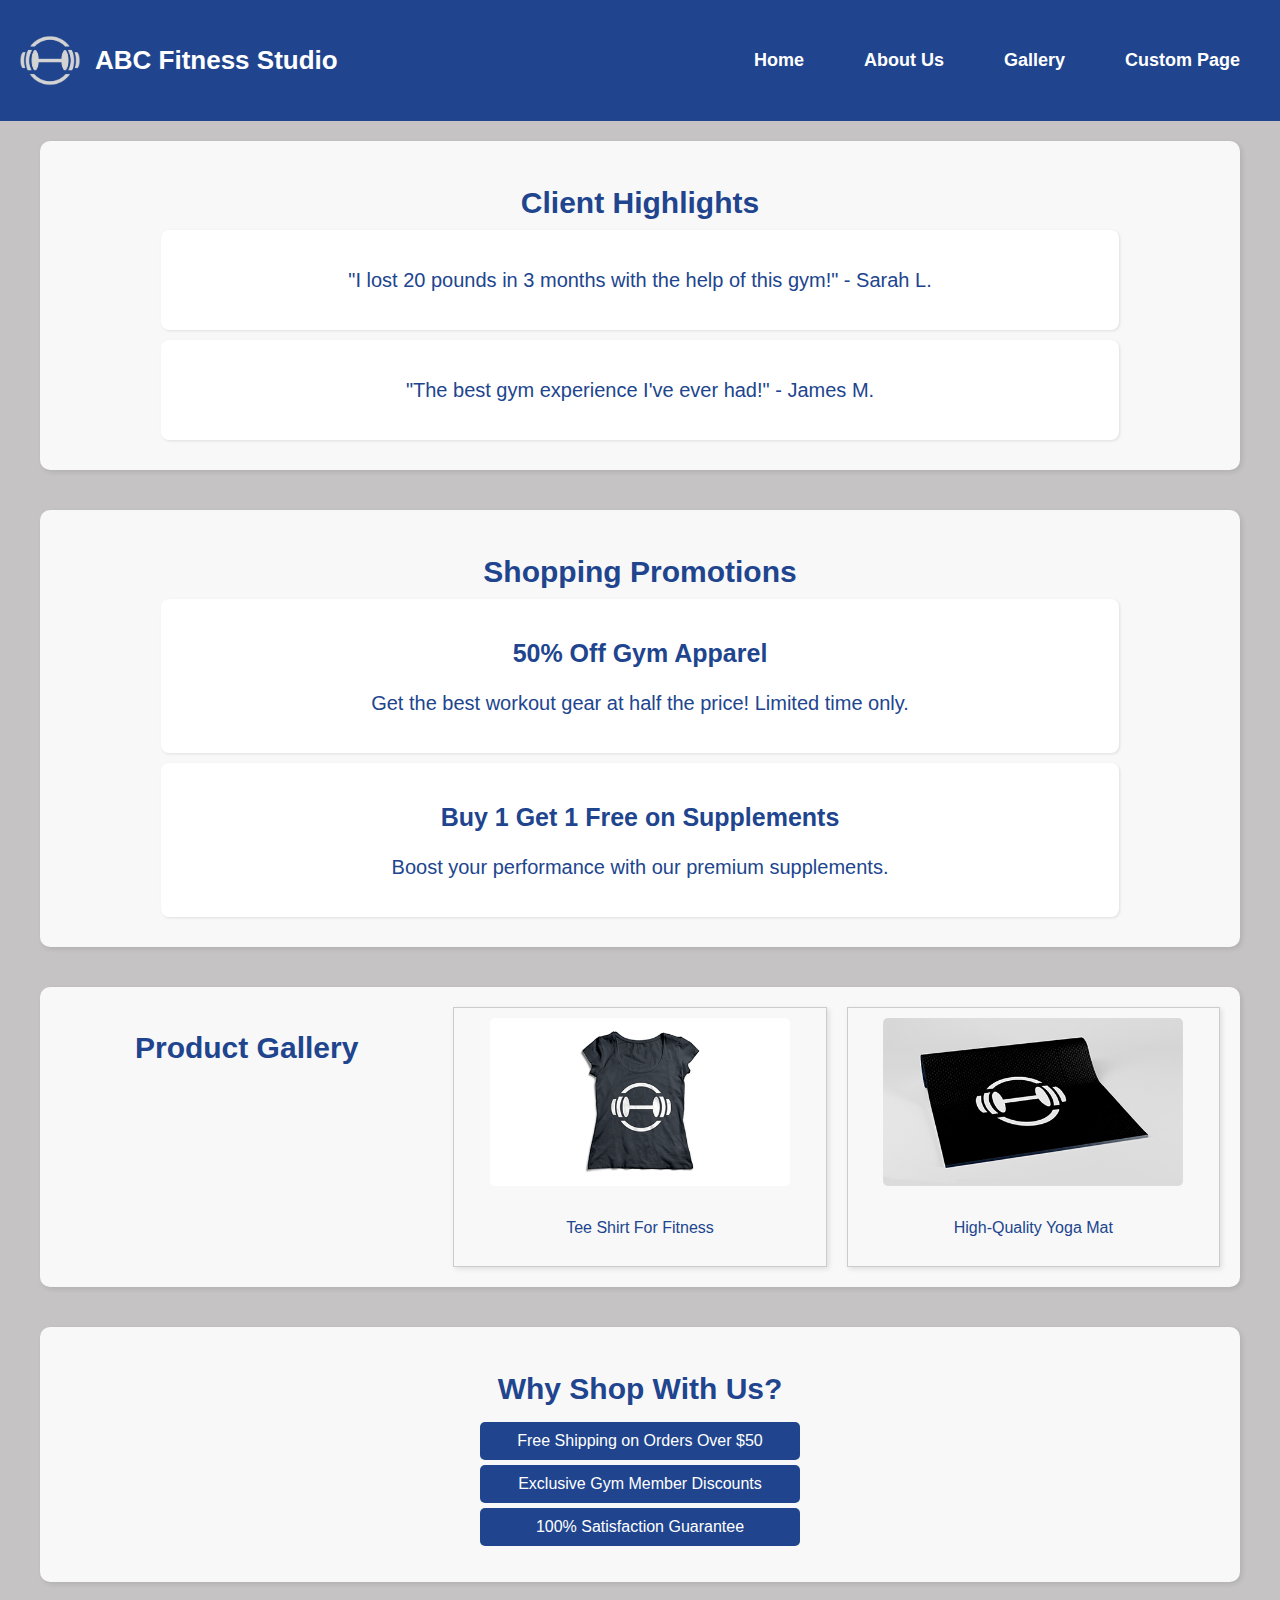
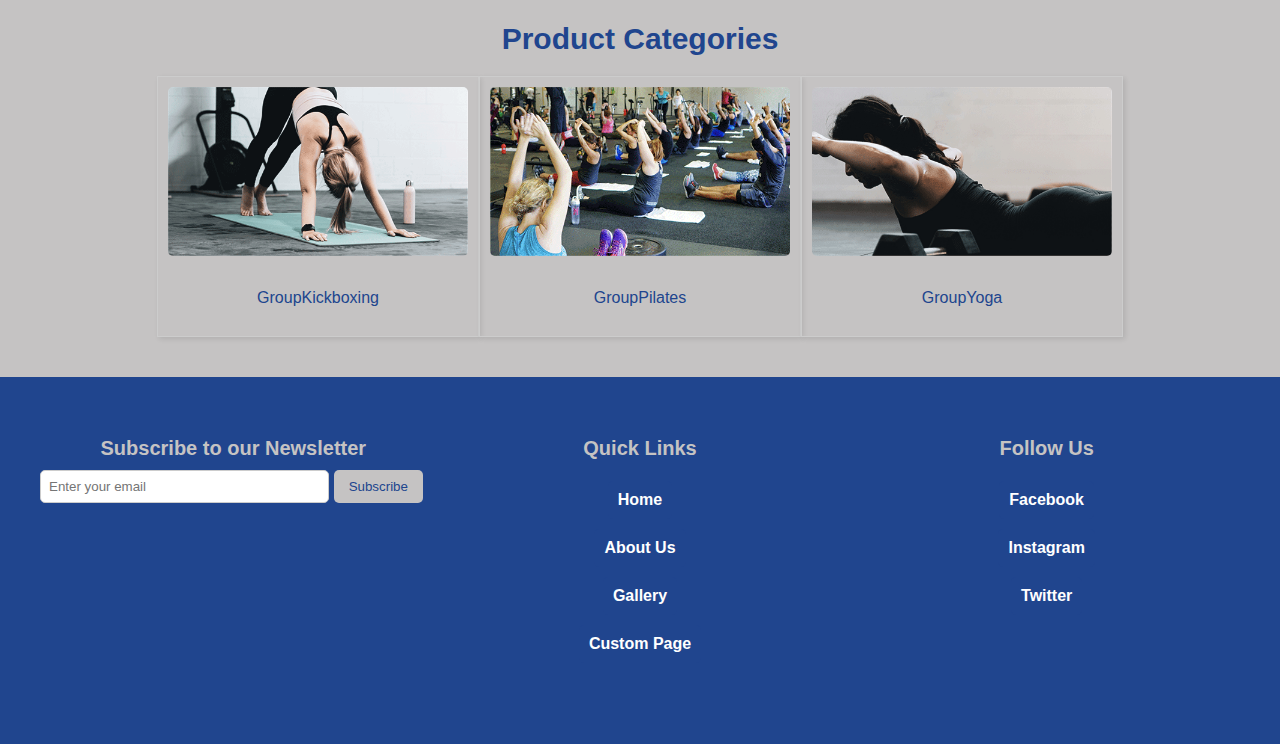
<file: index.html>
<!DOCTYPE html>
<html lang="en">
<head>
    <meta charset="UTF-8">
    <meta name="viewport" content="width=device-width, initial-scale=1.0">
    <title>ABC Fitness Studio</title>
    <link rel="stylesheet" href="style.css">
</head>
<body>
    <header>
        <div class="header-container">
            <div class="logo-title">
                <img src="images/logo.png" alt="ABC Fitness Studio Logo" class="logo">
                <h1>ABC Fitness Studio</h1>
            </div>
            <nav>
                <ul>
                    <li><a href="index.html">Home</a></li>
                    <li><a href="AboutUs.html">About Us</a></li>
                    <li><a href="Gallery.html">Gallery</a></li>
                    <li><a href="CustomPage.html">Custom Page</a></li>
                </ul>
            </nav>
        </div>
    </header>

    <main>

        <section class="client-highlights">
            <h2>Client Highlights</h2>
            <div class="highlight">
                <p>"I lost 20 pounds in 3 months with the help of this gym!" - Sarah L.</p>
            </div>
            <div class="highlight">
                <p>"The best gym experience I've ever had!" - James M.</p>
            </div>
        </section>
    
        <section class="shopping-promos">
            <h2>Shopping Promotions</h2>
            <div class="promo">
                <h3>50% Off Gym Apparel</h3>
                <p>Get the best workout gear at half the price! Limited time only.</p>
            </div>
            <div class="promo">
                <h3>Buy 1 Get 1 Free on Supplements</h3>
                <p>Boost your performance with our premium supplements.</p>
            </div>
        </section>
    
        <section class="product-gallery">
            <h2>Product Gallery</h2>
            <div class="product-item">
                <img src="/images/product7.png" alt="Dumbbells">
                <p>Tee Shirt For Fitness</p>
            </div>
            <div class="product-item">
                <img src="/images/product9.png" alt="Yoga Mat">
                <p>High-Quality Yoga Mat</p>
            </div>
        </section>
    
        <section class="shopping-perks">
            <h2>Why Shop With Us?</h2>
            <ul>
                <li>Free Shipping on Orders Over $50</li>
                <li>Exclusive Gym Member Discounts</li>
                <li>100% Satisfaction Guarantee</li>
            </ul>
        </section>


        <section class="products">
            <h2>Product Categories</h2>
            <div class="product-grid">
                <div class="product-item">
                    <img src="images/product1.png"                                     alt="Product 1">
                    <p>GroupKickboxing</p>
                </div>
                <div class="product-item">
                    <img src="images/product2.png"                                     alt="Product 2">
                    <p>GroupPilates</p>
                </div>
                <div class="product-item">
                    <img src="images/product3.png"                                     alt="Product 3">
                    <p>GroupYoga</p>
                </div>
            </div>
        </section>
    </main>

    <footer>
        <div class="footer-container">
            <section class="newsletter">
                <h3>Subscribe to our Newsletter</h3>
                <form>
                    <input type="email" placeholder="Enter your email">
                    <button type="submit">Subscribe</button>
                </form>
            </section>
    
            <section class="footer-links">
                <h3>Quick Links</h3>
                <ul>
                    <li><a href="index.html">Home</a></li>
                    <li><a href="AboutUs.html">About Us</a></li>
                    <li><a href="Gallery.html">Gallery</a></li>
                    <li><a href="CustomPage.html">Custom Page</a></li>
                </ul>
            </section>
    
            <section class="social-media">
                <h3>Follow Us</h3>
                <ul>
                    <li><a href="https://www.facebook.com/">Facebook</a></li>
                    <li><a href="https://www.instagram.com/">Instagram</a></li>
                    <li><a href="https://x.com/">Twitter</a></li>
                </ul>
            </section>
        </div>
    </footer>
</body>
</html>
</file>
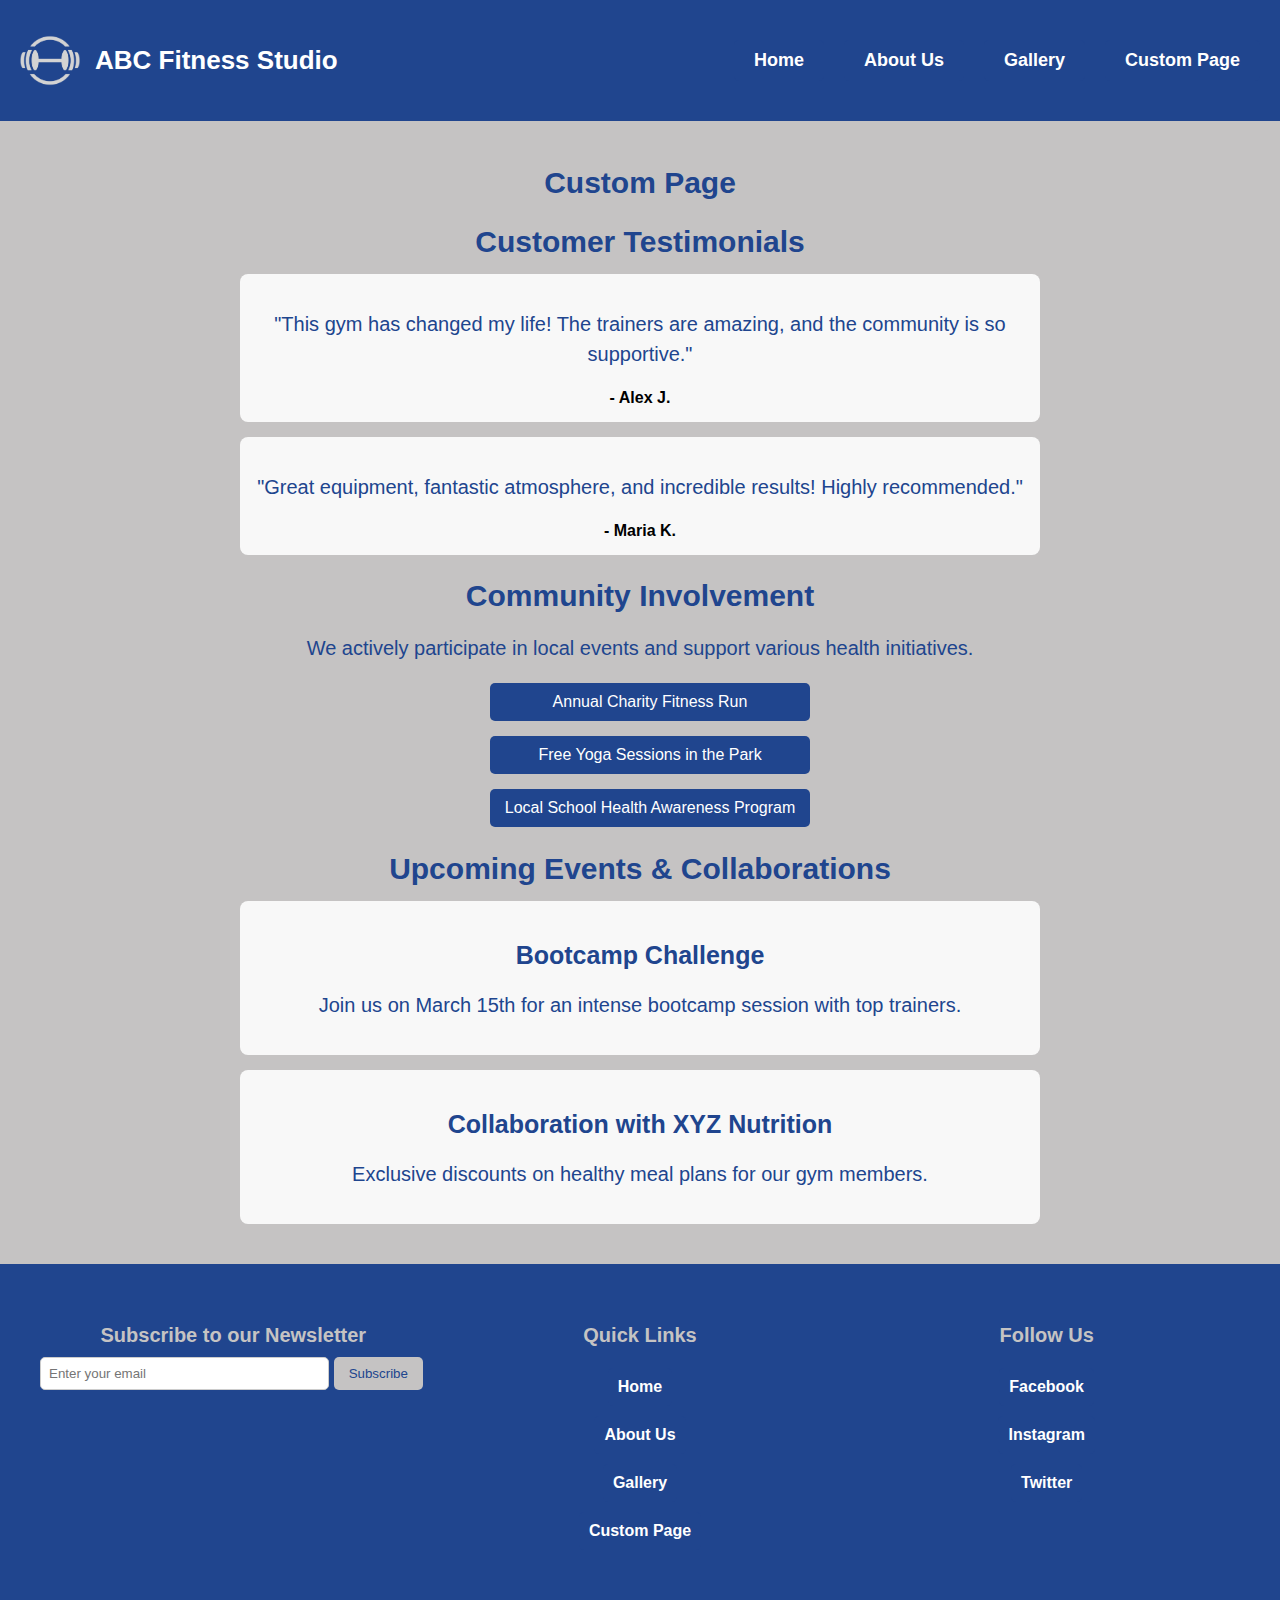
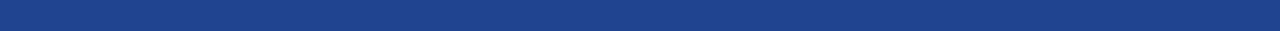
<file: CustomPage.html>
<!DOCTYPE html>
<html lang="en">
<head>
    <meta charset="UTF-8">
    <meta name="viewport" content="width=device-width, initial-scale=1.0">
    <title>Custom Page - ABC Fitness Studio</title>
    <link rel="stylesheet" href="style.css">
</head>
<body>
    <header>
        <div class="header-container">
            <div class="logo-title">
                <img src="images/logo.png" alt="ABC Fitness Studio Logo" class="logo">
                <h1>ABC Fitness Studio</h1>
            </div>
            <nav>
                <ul>
                    <li><a href="index.html">Home</a></li>
                    <li><a href="AboutUs.html">About Us</a></li>
                    <li><a href="Gallery.html">Gallery</a></li>
                    <li><a href="CustomPage.html">Custom Page</a></li>
                </ul>
            </nav>
        </div>
    </header>

    <main class="custom-page">
        <h2>Custom Page</h2>
        
        <section class="testimonials">
            <h2>Customer Testimonials</h2>
            <div class="testimonial">
                <p>"This gym has changed my life! The trainers are amazing, and the community is so supportive."</p>
                <span>- Alex J.</span>
            </div>
            <div class="testimonial">
                <p>"Great equipment, fantastic atmosphere, and incredible results! Highly recommended."</p>
                <span>- Maria K.</span>
            </div>
        </section>
    
        <section class="community">
            <h2>Community Involvement</h2>
            <p>We actively participate in local events and support various health initiatives.</p>
            <ul>
                <li>Annual Charity Fitness Run</li>
                <li>Free Yoga Sessions in the Park</li>
                <li>Local School Health Awareness Program</li>
            </ul>
        </section>
    
        <section class="events">
            <h2>Upcoming Events & Collaborations</h2>
            <div class="event">
                <h3>Bootcamp Challenge</h3>
                <p>Join us on March 15th for an intense bootcamp session with top trainers.</p>
            </div>
            <div class="event">
                <h3>Collaboration with XYZ Nutrition</h3>
                <p>Exclusive discounts on healthy meal plans for our gym members.</p>
            </div>
        </section>
    </main>

    <footer>
        <div class="footer-container">
            <section class="newsletter">
                <h3>Subscribe to our Newsletter</h3>
                <form>
                    <input type="email" placeholder="Enter your email">
                    <button type="submit">Subscribe</button>
                </form>
            </section>
    
            <section class="footer-links">
                <h3>Quick Links</h3>
                <ul>
                    <li><a href="index.html">Home</a></li>
                    <li><a href="AboutUs.html">About Us</a></li>
                    <li><a href="Gallery.html">Gallery</a></li>
                    <li><a href="CustomPage.html">Custom Page</a></li>
                </ul>
            </section>
    
            <section class="social-media">
                <h3>Follow Us</h3>
                <ul>
                    <li><a href="https://www.facebook.com/">Facebook</a></li>
                    <li><a href="https://www.instagram.com/">Instagram</a></li>
                    <li><a href="https://x.com/">Twitter</a></li>
                </ul>
            </section>
        </div>
    </footer>
</body>
</html>
</file>
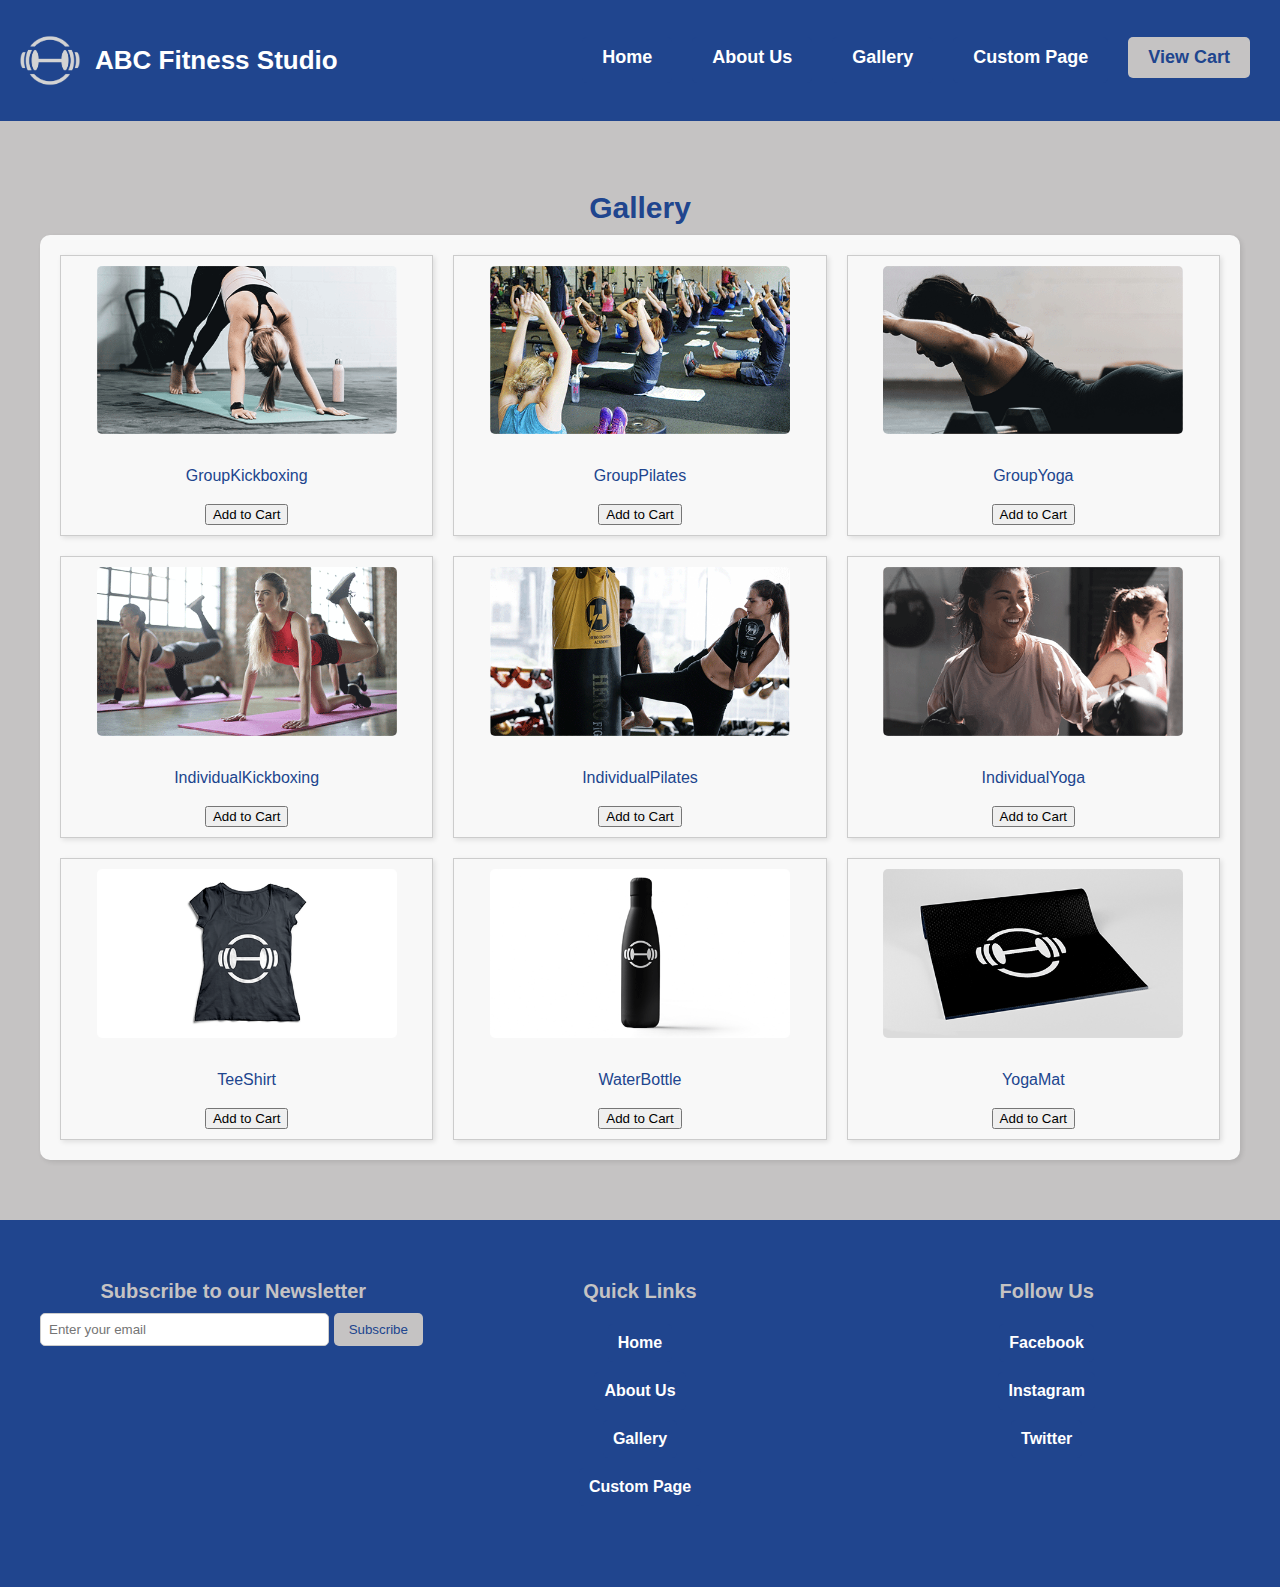
<file: Gallery.html>
<!DOCTYPE html>
<html lang="en">

<head>
    <meta charset="UTF-8">
    <meta name="viewport" content="width=device-width, initial-scale=1.0">
    <title>Gallery - ABC Fitness Studio</title>
    <link rel="stylesheet" href="style.css">
</head>

<body>
    <header>
        <div class="header-container">
            <div class="logo-title">
                <img src="images/logo.png" alt="ABC Fitness Studio Logo" class="logo">
                <h1>ABC Fitness Studio</h1>
            </div>
            <nav>
                <ul>
                    <li><a href="index.html">Home</a></li>
                    <li><a href="AboutUs.html">About Us</a></li>
                    <li><a href="Gallery.html">Gallery</a></li>
                    <li><a href="CustomPage.html">Custom Page</a></li>
                    <button class="view-cart">View Cart</button>
                </ul>
            </nav>
        </div>
    </header>

    <main>
        <h2 id="gallery-heading">Gallery</h2>
        <div class="product-gallery">
            <div class="product-item">
                <img src="images/product1.png" alt="Product 1">
                <p>GroupKickboxing</p>
                <button>Add to Cart</button>
            </div>
            <div class="product-item">
                <img src="images/product2.png" alt="Product 2">
                <p>GroupPilates</p>
                <button>Add to Cart</button>
            </div>
            <div class="product-item">
                <img src="images/product3.png" alt="Product 3">
                <p>GroupYoga</p>
                <button>Add to Cart</button>
            </div>
            <div class="product-item">
                <img src="images/product4.png" alt="Product 4">
                <p>IndividualKickboxing</p>
                <button>Add to Cart</button>
            </div>
            <div class="product-item">
                <img src="images/product5.png" alt="Product 5">
                <p>IndividualPilates</p>
                <button>Add to Cart</button>
            </div>
            <div class="product-item">
                <img src="images/product6.png" alt="Product 6">
                <p>IndividualYoga</p>
                <button>Add to Cart</button>
            </div>
            <div class="product-item">
                <img src="images/product7.png" alt="Product 7">
                <p>TeeShirt</p>
                <button>Add to Cart</button>
            </div>
            <div class="product-item">
                <img src="images/product8.png" alt="Product 8">
                <p>WaterBottle</p>
                <button>Add to Cart</button>
            </div>
            <div class="product-item">
                <img src="images/product9.png" alt="Product 9">
                <p>YogaMat</p>
                <button>Add to Cart</button>
            </div>
        </div>
    </main>

    <footer>
        <div class="footer-container">
            <section class="newsletter">
                <h3>Subscribe to our Newsletter</h3>
                <form>
                    <input type="email" placeholder="Enter your email">
                    <button type="submit">Subscribe</button>
                </form>
            </section>
    
            <section class="footer-links">
                <h3>Quick Links</h3>
                <ul>
                    <li><a href="index.html">Home</a></li>
                    <li><a href="AboutUs.html">About Us</a></li>
                    <li><a href="Gallery.html">Gallery</a></li>
                    <li><a href="CustomPage.html">Custom Page</a></li>
                </ul>
            </section>
    
            <section class="social-media">
                <h3>Follow Us</h3>
                <ul>
                    <li><a href="https://www.facebook.com/">Facebook</a></li>
                    <li><a href="https://www.instagram.com/">Instagram</a></li>
                    <li><a href="https://x.com/">Twitter</a></li>
                </ul>
            </section>
        </div>
    </footer>
    
    <div id="cart-modal" class="modal">
        <span class="close">&times;</span>
        <div class="cart-items"></div>
        <button class="clear-cart">Clear Cart</button>
        <button class="process-order">Process Order</button>
    </div>
    <script src="index.js"></script>
</body>

</html>
</file>
<file: style.css>
body {
  font-family: 'Calibri', sans-serif;
  background-color: #C5C3C3; 
  margin: 0;
  padding: 0;
}

main {
  text-align: center;
  max-width: 1200px;
  margin: 0 auto;
  padding: 20px;
  font-family: Arial, sans-serif;
}

h2 {
  font-size: 30px;
  font-weight: bold;
  color: #20458E; 
  margin-bottom: 10px;
  font-family: Arial, sans-serif;
}

p {
  font-family: 'Calibri', sans-serif;
  font-size: 20px;
  color: #20458E; 
  line-height: 1.5;
}

ul {
  list-style-type: disc;
  padding-left: 20px;
}

li {
  font-family: 'Calibri', sans-serif;
  font-size: 20px;
  color: #20458E;
}

.header-container {
  display: flex;
  align-items: center;
  justify-content: space-between;
  padding: 20px;
  background-color: #20458E;
}

.logo-title {
  display: flex;
  align-items: center;
}

.logo {
  width: 60px;
  margin-right: 15px;
  margin-top: 10px;
}

.logo-title h1 {
  font-family: Arial, sans-serif;
  font-size: 26px;
  font-weight: bold;
  color: white;
}

nav ul {
  list-style: none;
  display: flex;
  gap: 20px;
  margin: 0;
  padding: 0;
}

nav li {
  display: inline-block;
  margin: 0 10px;
}

nav a {
  text-decoration: none;
  color: white;
  font-weight: bold;
  font-size: 18px;
  padding: 10px;
}

.client-highlights, .shopping-promos, .product-gallery, .shopping-perks {
  margin-bottom: 40px;
  background: #f8f8f8;
  padding: 20px;
  border-radius: 10px;
  box-shadow: 2px 2px 5px rgba(0, 0, 0, 0.1);
}

.highlight, .promo {
  background: white;
  padding: 15px;
  border-radius: 8px;
  margin: 10px auto;
  width: 80%;
  box-shadow: 1px 1px 3px rgba(0, 0, 0, 0.1);
}

.shopping-perks ul {
  list-style: none;
  padding: 0;
}

.shopping-perks li {
  background: #20458E;
  color: white;
  padding: 10px;
  margin: 5px auto;
  border-radius: 5px;
}

.product-grid {
  display: flex;
  flex-wrap: wrap;
  justify-content: center;
  margin-top: 20px;
}

#feedback-form button,
.view-cart,
.clear-cart,
.process-order {
  display: inline-block;
  padding: 12px 25px;
  background-color: #C5C3C3;
  color: #20458E;
  font-weight: bold;
  font-size: 18px;
  text-decoration: none;
  border-radius: 5px;
  transition: 0.3s ease;
  border: none;
  cursor: pointer;
}
    
#feedback-form button:hover,
.view-cart:hover,
.clear-cart:hover,
.process-order:hover {
  background-color: #a8a8a8;
}

.footer-container {
  display: flex;
  justify-content: space-between;
  align-items: flex-start;
  background-color: #20458E;
  padding: 30px;
  color: white;
  flex-wrap: wrap;
}

.footer-container section {
flex: 1;
text-align: center;
padding: 10px;
}

.footer-links ul,
.social-media ul {
list-style: none;
padding: 0;
  display: flex;
  flex-direction: column;
  align-items: center;
}

.footer-links li,
.social-media li {
  margin: 5px 0;
}

.footer-links li {
margin: 5px 0;
}

.footer-links a {
color: white;
text-decoration: none;
font-weight: bold;
}

footer h3 {
  font-family: Arial, sans-serif;
  font-size: 20px;
  color: #C5C3C3;
  margin-bottom: 10px;
}

footer form {
  display: flex;
  gap: 5px;
}

  footer input[type="email"] {
    padding: 8px;
    border: 1px solid #ccc;
    border-radius: 5px;
    width: 70%;
}
  
  footer button[type="submit"] {
    padding: 8px 15px;
    background-color: #C5C3C3; 
    color: #20458E;
    border: none;
    border-radius: 5px;
    cursor: pointer;
  }
  
  footer a {
    text-decoration: none;
    color: white;
    font-weight: bold;
  }

  h3 {
    font-family: Arial, sans-serif;
    font-size: 25px;
    font-weight: bold;
    color: #C5C3C3; 
    margin-bottom: 10px;
    color: #20458E;
  }

  #operationsHours {
    margin-bottom: 50px;
  }

  .clientDescription1,
  .clientDescription2 {
    max-width: 80%;
    margin-left: 10%;
  }
  
  .clientDescription2 {
    margin-bottom: 40px;
  }
  
  #feedback-form {
    margin-top: 20px;
    max-width: 500px;
    margin: 20px auto;
    margin-bottom: 40px;
    padding: 20px;
    background: white;
    box-shadow: 2px 2px 5px rgba(0, 0, 0, 0.1);
  }
  
  #feedback-form label {
    display: block;
    margin-bottom: 5px;
    font-weight: bold;
  }

  #feedback-form input[type="text"],
  #feedback-form input[type="email"],
  #feedback-form textarea {
    width: 90%;
    padding: 10px 10px;
    margin-bottom: 10px;
    border: 1px solid #ccc;
    border-radius: 5px;
  }
  
  #feedback-form button[type="submit"] {
    padding: 10px 20px;
    background-color: #C5C3C3; 
    color: #20458E; 
    border: none;
    border-radius: 5px;
    cursor: pointer;
  }

  .product-gallery {
    display: grid;
    grid-template-columns: repeat(3, 1fr); 
    gap: 20px;
    padding: 20px;
    margin-bottom: 40px;
  }

  #gallery-heading {
    margin-top: 50px;
  }
  
  .product-item {
    text-align: center;
    padding: 10px;
    border: 1px solid #ccc;
    box-shadow: 2px 2px 5px rgba(0, 0, 0, 0.1);
  }
  
  .product-item img {
    max-width: 300px;
    width: 100%;
    height: auto;
    margin-bottom: 10px;
    border-radius: 5px;
  }
  
  .product-item p {
    font-family: 'Calibri', sans-serif;
    font-size: 16px;
    color: #20458E; 
  }
  
  .button-clicked {
      background-color: #ffa500; 
  }
  
  .view-cart {
    display: block;
    margin: 15px 10px 20px 0px;
    padding: 10px 20px;
    background-color: #C5C3C3; 
    color: #20458E; 
    border: none;
    border-radius: 5px;
    cursor: pointer;
    font-weight: bold;
    font-size: 18px;
  }

  .modal {
    display: none;
    position: fixed;
    top: 50%;
    left: 50%;
    transform: translate(-50%, -50%);
    width: 400px;
    height: auto;
    background: white;
    box-shadow: 0px 4px 10px rgba(0, 0, 0, 0.2);
    z-index: 1000;
    padding: 20px;
    border-radius: 8px;
  }

  .modal.active {
    display: block;
  }
  
  .modal-content {
    background-color: #fefefe;
    margin: 5% auto; 
    padding: 20px;
    border: 1px solid #888;
    width: 80%; 
  }
  
  .close {
    color: #aaa;
    float: right;
    font-size: 28px;
    font-weight: bold;
  }
  
  .close:hover,
  .close:focus {
    color: black;
    text-decoration: none;
    cursor: pointer;
  }
  
  .cart-items {
    margin-bottom: 10px;
  }
  
  .clear-cart,
  .process-order {
    padding: 10px 20px;
    background-color: #C5C3C3; 
    color: #20458E;
    border: none;
    border-radius: 5px;
    cursor: pointer;
    margin-right: 5px;
  }

  section {
    margin-bottom: 20px;
  }

  .custom-page {
    max-width: 800px;
    margin: 0 auto;
    padding: 20px;
    font-family: Arial, sans-serif;
  }
  .custom-page h2 {
    text-align: center;
    margin-bottom: 15px;
  }
  .testimonial, .event {
    background: #f8f8f8;
    padding: 15px;
    border-radius: 8px;
    margin-bottom: 15px;
    text-align: center;
  }
  .testimonial span {
    display: block;
    font-weight: bold;
    margin-top: 10px;
  }
  .community ul {
    list-style-type: disc;
    padding-left: 20px;
  }

  header img {
    max-width: 20%;
    height: auto;
    margin-bottom: 10px;
  }

  ul li {
    padding: 10px;
    margin: 5px 0;
    border-radius: 5px;
    background: #20458E;
    color: white;
    font-size: 16px;
    max-width: 300px;
    list-style: none;
    margin: 15px auto;
  }
</file>
